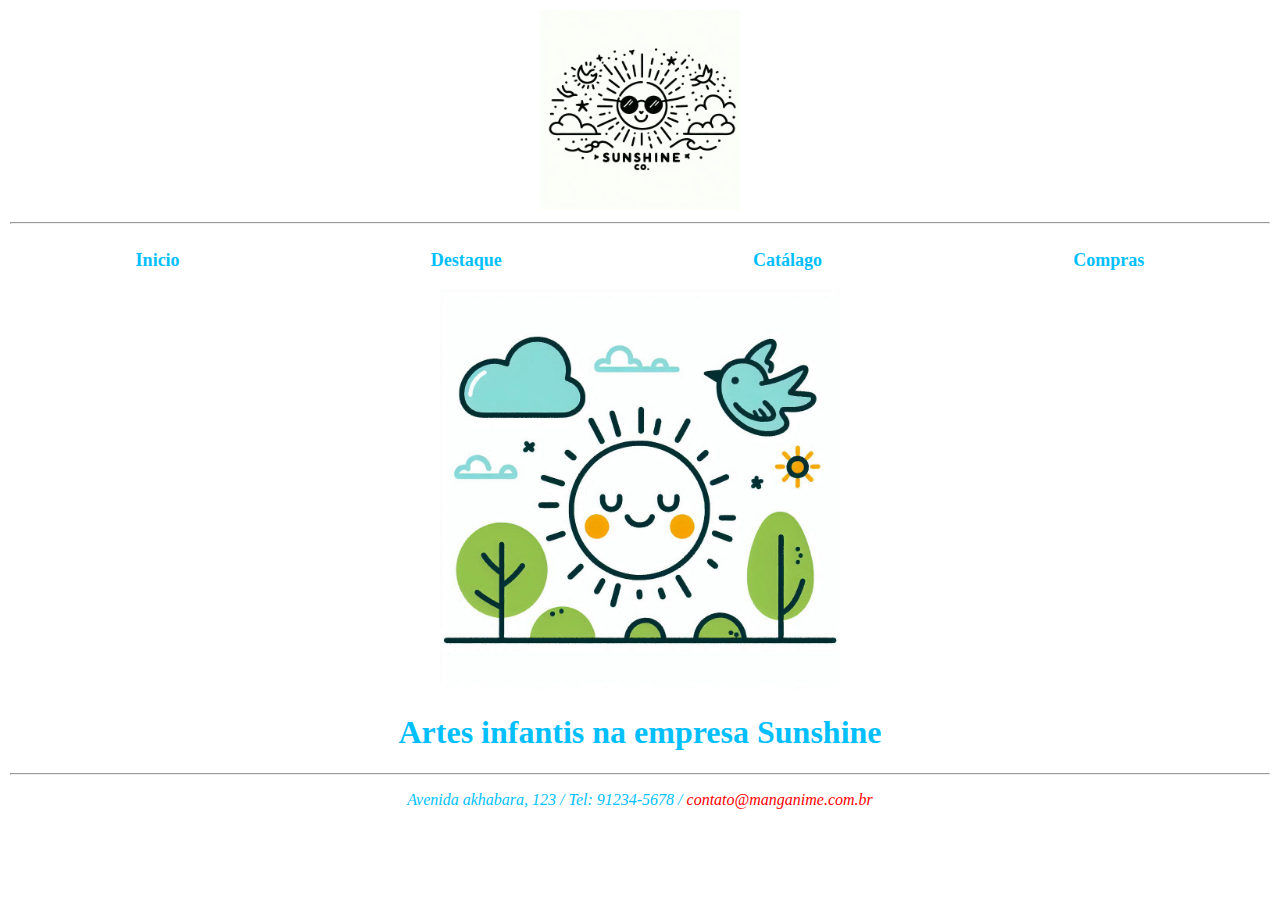
<file: sunshine/index.html>
<!DOCTYPE html>
<html lang="pt-BR">
	<head>
		<meta charset="UTF-8">
		<meta name="viewport" content="width=device-width, initial-scale=1.0">
		<link rel="stylesheet" href="style.css">
		<title>Sunshine</title>
	</head>
	<body>
		<div class="logo">
			<img src="logo.jpg" width="200px">
		</div>	
	<hr>
	<div class="barra">
		<p class="ini">Inicio</p>
		<p class="des">Destaque</p>
		<p class="cat">Catálago</p>
		<p class="com">Compras</p>
	</div>
	<div class="imagem">
		<img src="imgcentro.jpg" width="400px">
	</div>
	<h1>Artes infantis na empresa Sunshine</h1>
	<hr>
	</body>
	<footer>
		<p>Avenida akhabara, 123 / Tel: 91234-5678 / <a class="red">contato@manganime.com.br</a></p>
	</footer>
</html>
</file>
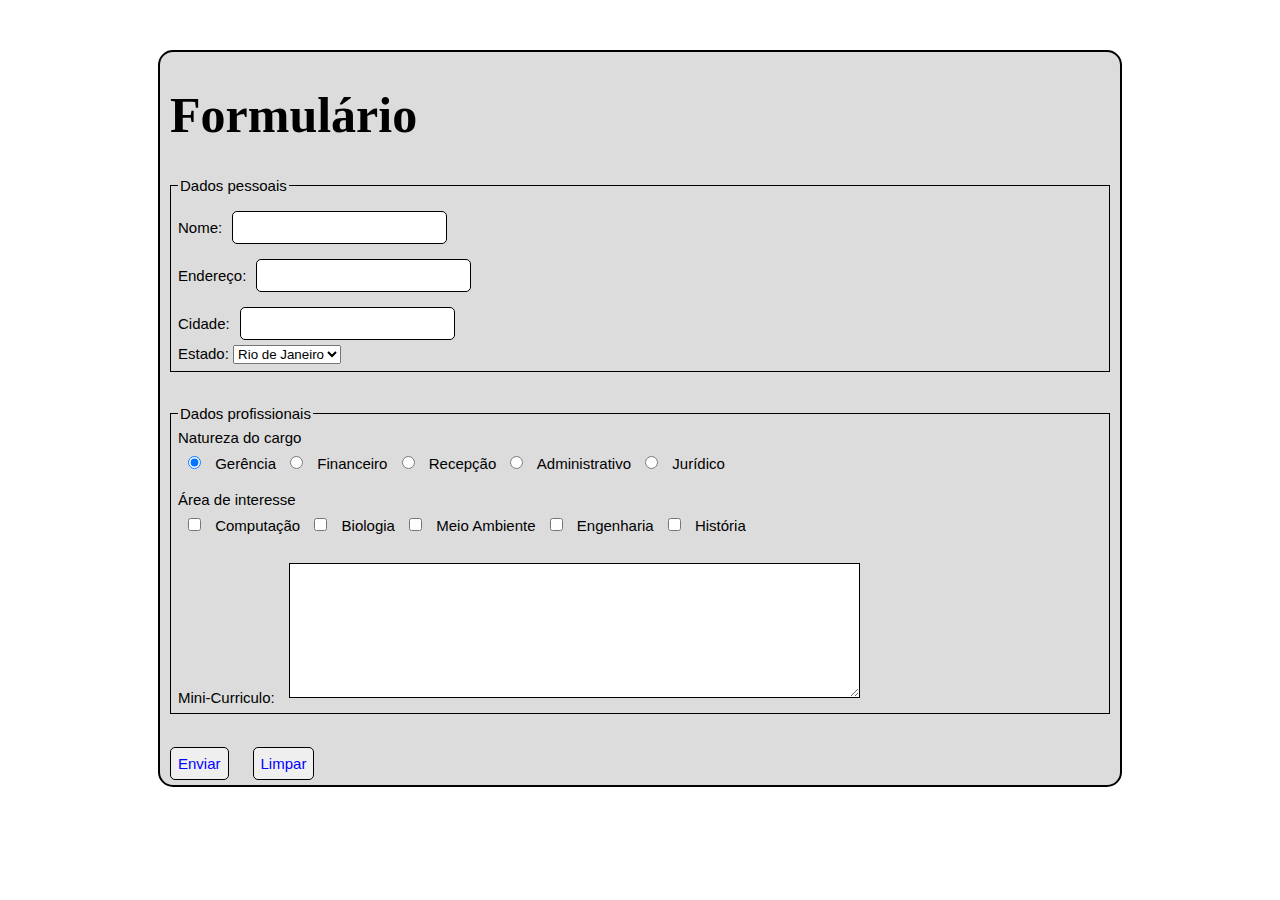
<file: Formulario/formulario.html>
<!DOCTYPE html>
<html lang="pt-BR">
	<head>
		<meta charset="UTF-8">
		<meta name="viewport" content="width=device-width, initial-scale=1.0">
		<link rel="stylesheet" href="formstyle.css">
		<title>Formulário</title>
	</head>
	<body>
		<form action="gravar.php" method="post">
			<h1>Formulário</h1>
			<fieldset>
				<legend>Dados pessoais</legend>
				<label>Nome:<input type="text" name="nome"/></label><br/>
				<label>Endereço:<input type="text" name="endereco"/></label><br/>
				<label>Cidade:<input type="text" name="cidade"/></label><br/>
				<label>Estado:
				<select name="estado">
					<option value="rj"> Rio de Janeiro </option>
					<option value="sp"> São Paulo </option>
					<option value="es"> Espírito Santo </option>
					<option value="mg"> Minas Gerais </option>
					<option value="BA"> Bahia </option>
				</select>
				</label><br/>
			</fieldset>
			<br/>
			<fieldset>
				<legend> Dados profissionais</legend>
				<label>Natureza do cargo <br/>
					<input type="radio" name="cargo" value="1" checked /> Gerência
					<input type="radio" name="cargo" value="2" /> Financeiro
					<input type="radio" name="cargo" value="3" /> Recepção
					<input type="radio" name="cargo" value="4" /> Administrativo
					<input type="radio" name="cargo" value="5" /> Jurídico
				</label><br/>
				<br/>
				<label> Área de interesse <br/>
					<input type="checkbox" name="area1" value="com" /> Computação
					<input type="checkbox" name="area2" value="bio" /> Biologia
					<input type="checkbox" name="area3" value="amb" /> Meio Ambiente
					<input type="checkbox" name="area4" value="eng" /> Engenharia
					<input type="checkbox" name="area5" value="his" /> História
				</label><br/>
				<br/>
				<label> Mini-Curriculo:
					<textarea name="mini-curriculo" cols="60" rows="7">
					</textarea>
				</label>
			</fieldset>
			<br/>
			<input type="submit" name="enviar" value="Enviar" />
			<input type="reset" value="Limpar" />
		</form>
	</body>
</html>
</file>
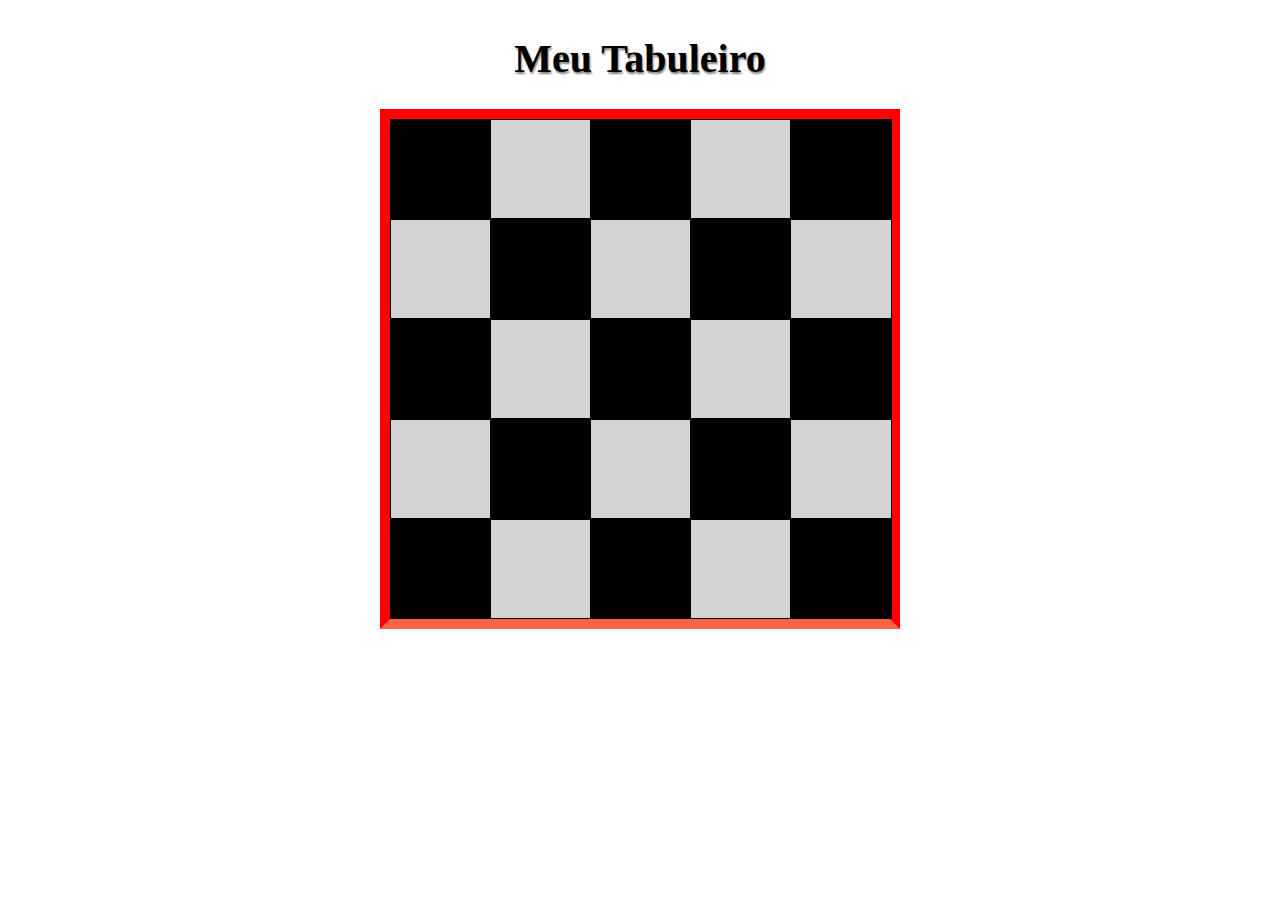
<file: Tabuleiro/tabuleiro.html>
<!DOCTYPE html>
<html lang="pt-BR">
	<head>
		<meta charset="UTF-8">
		<meta name="viewport" content="width=device-width, initial-scale=1.0">
		<link rel="stylesheet" href="style.css">
		<title>Tabuleiro</title>
	</head>
	<body>
		<h1>Meu Tabuleiro</h1>
		<div id="tabuleiro">
			<div class="quadrado"></div>
			<div class="quadrado"></div>
			<div class="quadrado"></div>
			<div class="quadrado"></div>
			<div class="quadrado"></div>
			<div class="quadrado"></div>
			<div class="quadrado"></div>
			<div class="quadrado"></div>
			<div class="quadrado"></div>
			<div class="quadrado"></div>
			<div class="quadrado"></div>
			<div class="quadrado"></div>
			<div class="quadrado"></div>
			<div class="quadrado"></div>
			<div class="quadrado"></div>
			<div class="quadrado"></div>
			<div class="quadrado"></div>
			<div class="quadrado"></div>
			<div class="quadrado"></div>
			<div class="quadrado"></div>
			<div class="quadrado"></div>
			<div class="quadrado"></div>
			<div class="quadrado"></div>
			<div class="quadrado"></div>
			<div class="quadrado"></div>
		</div>
	</body>
</html>
</file>
<file: sunshine/style.css>
body{
	text-align: center;
	margin: 10px;
}
.barra{
	font-size: 18px;
	color: #00bfff;
	font-weight: bold;
	display: flex;
	align-content: row;
	justify-content: space-around;
}
.ini:hover, .des:hover, .cat:hover, .com:hover{
	border: 2px solid black;
	border-color: #00bfff;
	border-radius: 10px;
	padding: 3px;
}
h1{
	color: #00bfff;
}
footer{
	text-align: center;
	font-style: italic;
	color: #00bfff;
}
.red{
	color: red;
}
</file>
<file: Formulario/formstyle.css>
form{
	background-color: rgba(168,168,168, 0.4);
	border: solid black 2px;
	border-radius: 15px;
	margin: 50px;
	margin-left: 150px;
	margin-right: 150px;
	color: black;
}
h1{
	font-size: 50px;
	margin-left: 10px;
}
input,textarea, fieldset{
	border: solid black 1px;
	font-family: arial;
	font-size: 15px;
	padding: 7px;
	margin: 10px;
	margin-bottom: 5px;
}
input{
	color:blue;
	border-radius: 5px;
}
</file>
<file: Tabuleiro/style.css>
body{
	display: flex;
	justify-content: center;
	align-items: center;
	flex-direction: column;
}
h1{
	font-family: Times New Roman;
	text-shadow: 1px 2px 2px gray;
	font-size: 40px;
}

#tabuleiro{
	display: grid;
	width: 500px;
	grid-template-columns: repeat(5, 100px);
	grid-template-rows: repeat(5, 100px);
	border: 10px solid red;
	border-bottom: 10px solid tomato;
}
.quadrado{
	width: 100px;
	border: 1px solid black;
}
.quadrado:nth-child(odd) {
  background-color: black;
}

.quadrado:nth-child(even) {
  background-color: lightgray;
}
</file>
